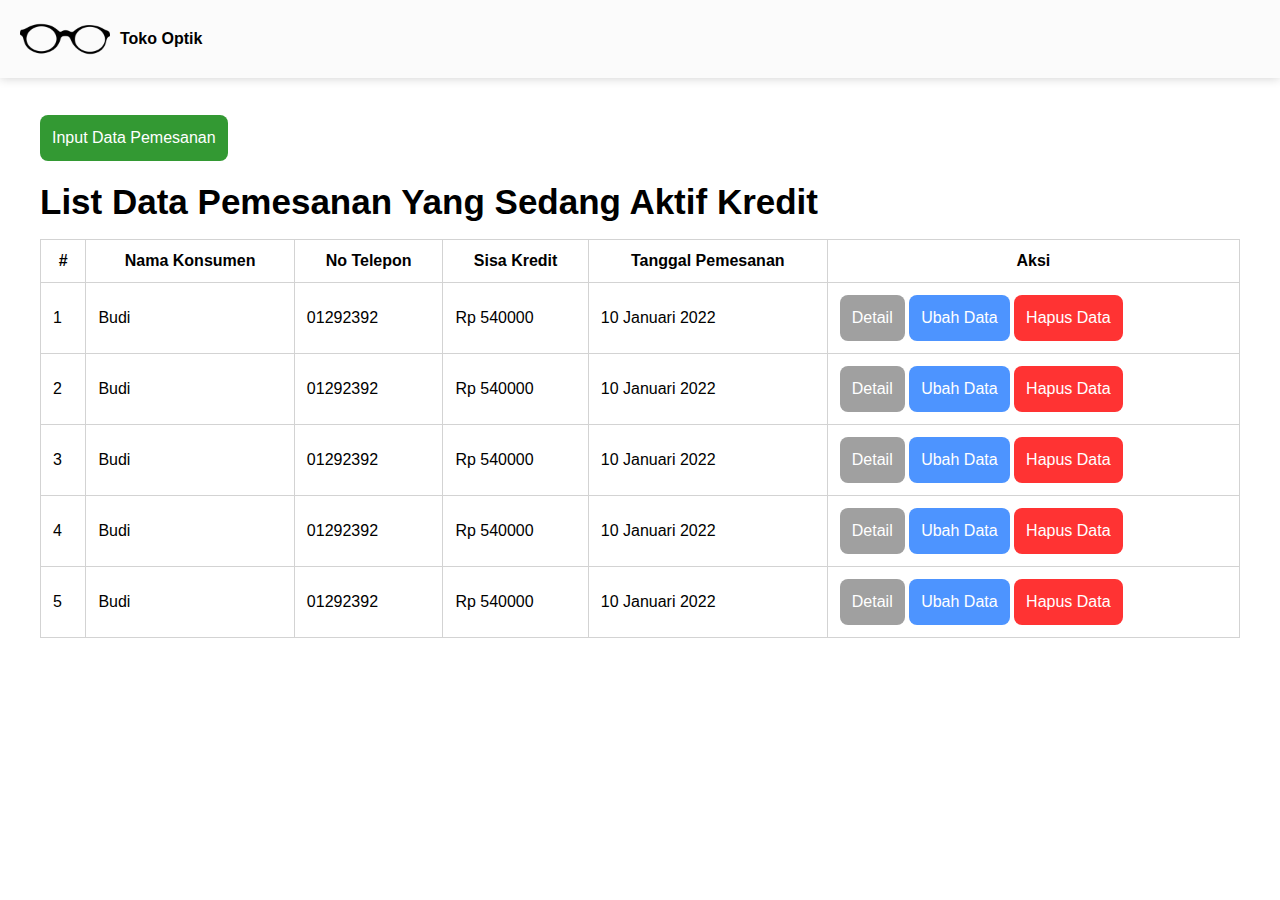
<file: kredit/index.html>
<!DOCTYPE html>
<html>
  <head>
    <title>Daftar Pemesan Kacamata - Toko Optik</title>
    <link rel="stylesheet" href="src/style.css" />
  </head>
  <body>
    <div class="header">
      <a href="#" class="logo-link">
        <img src="src/images/logo.png" class="logo-img" />
        <span class="logo-teks">Toko Optik</span>
      </a>
    </div>
    <div class="main">
      <a href="form.html" class="btn-input-form">Input Data Pemesanan</a>
      <h1 class="judul-tabel">List Data Pemesanan Yang Sedang Aktif Kredit</h1>
      <table class="tabel">
        <tr>
          <th>#</th>
          <th>Nama Konsumen</th>
          <th>No Telepon</th>
          <th>Sisa Kredit</th>
          <th>Tanggal Pemesanan</th>
          <th>Aksi</th>
        </tr>
        <tr>
          <td>1</td>
          <td>Budi</td>
          <td>01292392</td>
          <td>Rp 540000</td>
          <td>10 Januari 2022</td>
          <td>
            <a href="detail.html" class="btn btn-detail">Detail</a>
            <a href="#" class="btn btn-ubah">Ubah Data</a>
            <a href="#" class="btn btn-hapus">Hapus Data</a>
          </td>
        </tr>
        <tr>
          <td>2</td>
          <td>Budi</td>
          <td>01292392</td>
          <td>Rp 540000</td>
          <td>10 Januari 2022</td>
          <td>
            <a href="detail.html" class="btn btn-detail">Detail</a>
            <a href="#" class="btn btn-ubah">Ubah Data</a>
            <a href="#" class="btn btn-hapus">Hapus Data</a>
          </td>
        </tr>
        <tr>
          <td>3</td>
          <td>Budi</td>
          <td>01292392</td>
          <td>Rp 540000</td>
          <td>10 Januari 2022</td>
          <td>
            <a href="detail.html" class="btn btn-detail">Detail</a>
            <a href="#" class="btn btn-ubah">Ubah Data</a>
            <a href="#" class="btn btn-hapus">Hapus Data</a>
          </td>
        </tr>
        <tr>
          <td>4</td>
          <td>Budi</td>
          <td>01292392</td>
          <td>Rp 540000</td>
          <td>10 Januari 2022</td>
          <td>
            <a href="detail.html" class="btn btn-detail">Detail</a>
            <a href="#" class="btn btn-ubah">Ubah Data</a>
            <a href="#" class="btn btn-hapus">Hapus Data</a>
          </td>
        </tr>
        <tr>
          <td>5</td>
          <td>Budi</td>
          <td>01292392</td>
          <td>Rp 540000</td>
          <td>10 Januari 2022</td>
          <td>
            <a href="detail.html" class="btn btn-detail">Detail</a>
            <a href="#" class="btn btn-ubah">Ubah Data</a>
            <a href="#" class="btn btn-hapus">Hapus Data</a>
          </td>
        </tr>
      </table>
    </div>
  </body>
  <script></script>
</html>
</file>
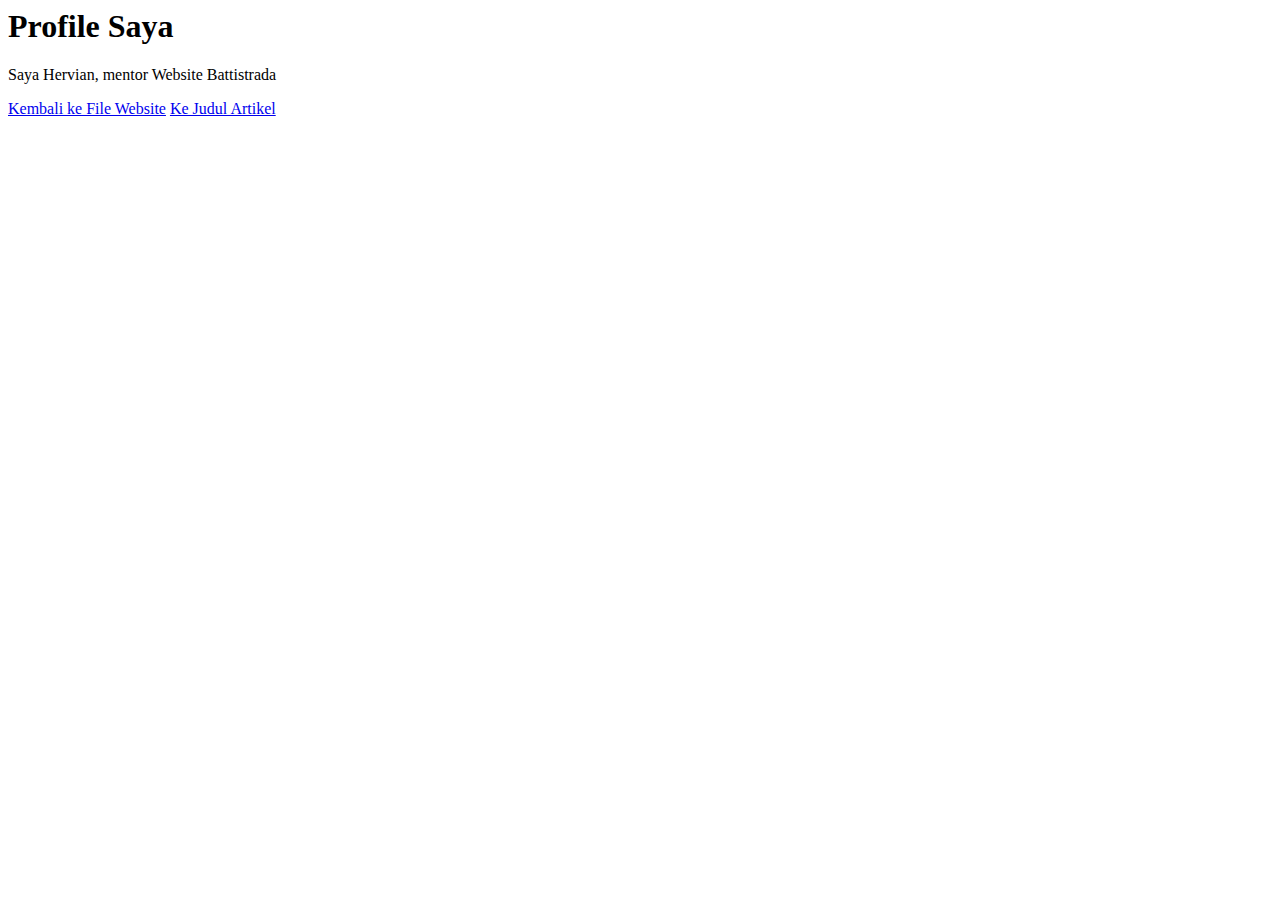
<file: profile.html>
<html>
  <head>
    <title>Halaman Profile</title>
  </head>
  <body>
    <h1>Profile Saya</h1>
    <p>Saya Hervian, mentor Website Battistrada</p>
    <a href="website.html">Kembali ke File Website</a>
    <a href="artikel/judul_artikel.html">Ke Judul Artikel</a>
  </body>
</html>
</file>
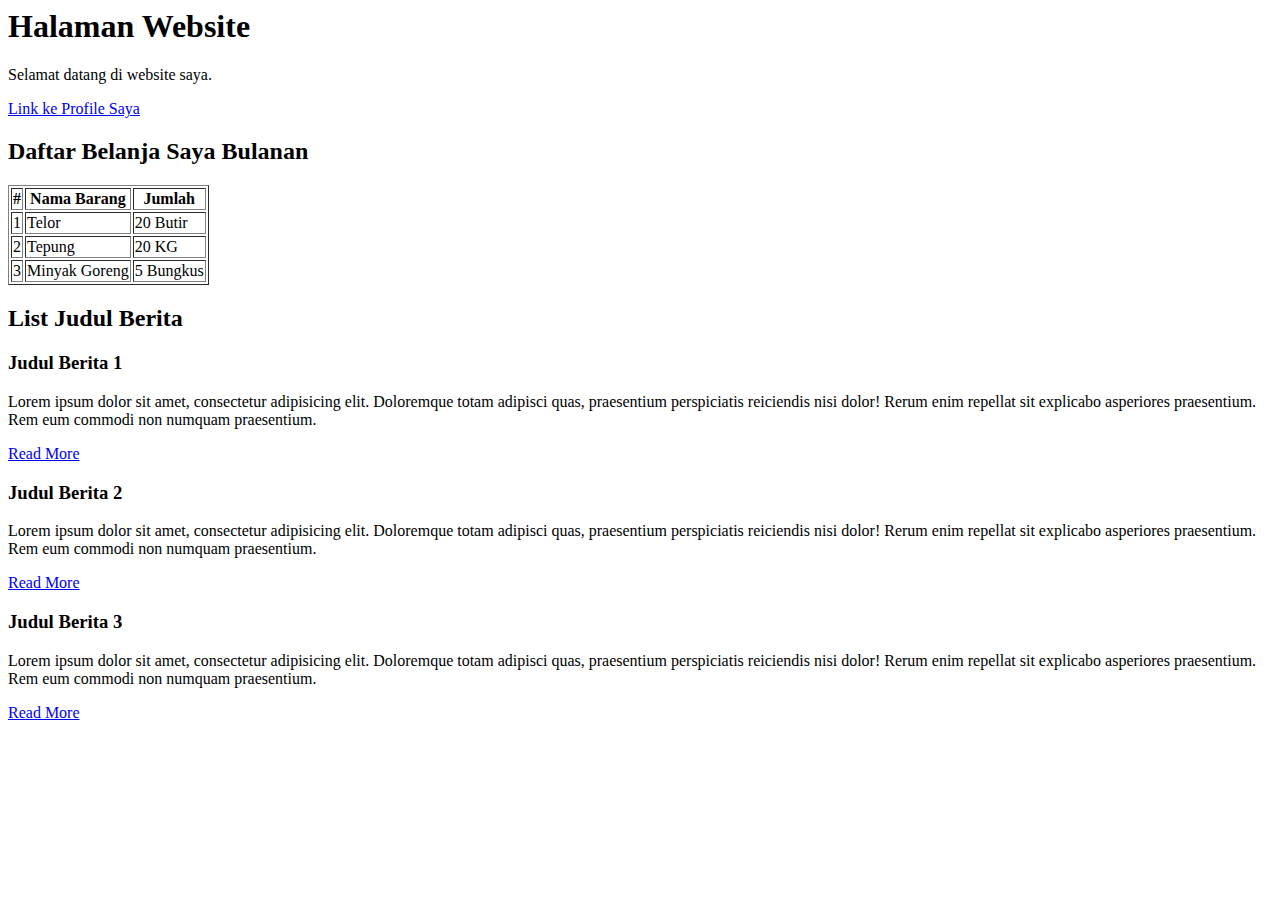
<file: website.html>
<html>
  <head>
    <title>Halaman Website / Homepage</title>
  </head>
  <body>
    <h1>Halaman Website</h1>
    <p>Selamat datang di website saya.</p>
    <!-- <img src="../gambarlain/Hasilnya.PNG" title="Contoh Studi Kasus" /> -->
    <a href="profile.html">Link ke Profile Saya</a>

    <h2>Daftar Belanja Saya Bulanan</h2>
    <table border="1">
      <tr>
        <th>#</th>
        <th>Nama Barang</th>
        <th>Jumlah</th>
      </tr>
      <tr>
        <td>1</td>
        <td>Telor</td>
        <td>20 Butir</td>
      </tr>
      <tr>
        <td>2</td>
        <td>Tepung</td>
        <td>20 KG</td>
      </tr>
      <tr>
        <td>3</td>
        <td>Minyak Goreng</td>
        <td>5 Bungkus</td>
      </tr>
    </table>

    <h2>List Judul Berita</h2>
    <div>
      <h3>Judul Berita 1</h3>
      <span>
        <p>
          Lorem ipsum dolor sit amet, consectetur adipisicing elit. Doloremque
          totam adipisci quas, praesentium perspiciatis reiciendis nisi dolor!
          Rerum enim repellat sit explicabo asperiores praesentium. Rem eum
          commodi non numquam praesentium.
        </p>
        <a href="#">Read More</a>
      </span>
    </div>
    <div>
      <h3>Judul Berita 2</h3>
      <span>
        <p>
          Lorem ipsum dolor sit amet, consectetur adipisicing elit. Doloremque
          totam adipisci quas, praesentium perspiciatis reiciendis nisi dolor!
          Rerum enim repellat sit explicabo asperiores praesentium. Rem eum
          commodi non numquam praesentium.
        </p>
        <a href="#">Read More</a>
      </span>
    </div>
    <div>
      <h3>Judul Berita 3</h3>
      <span>
        <p>
          Lorem ipsum dolor sit amet, consectetur adipisicing elit. Doloremque
          totam adipisci quas, praesentium perspiciatis reiciendis nisi dolor!
          Rerum enim repellat sit explicabo asperiores praesentium. Rem eum
          commodi non numquam praesentium.
        </p>
        <a href="#">Read More</a>
      </span>
    </div>
  </body>
</html>
</file>
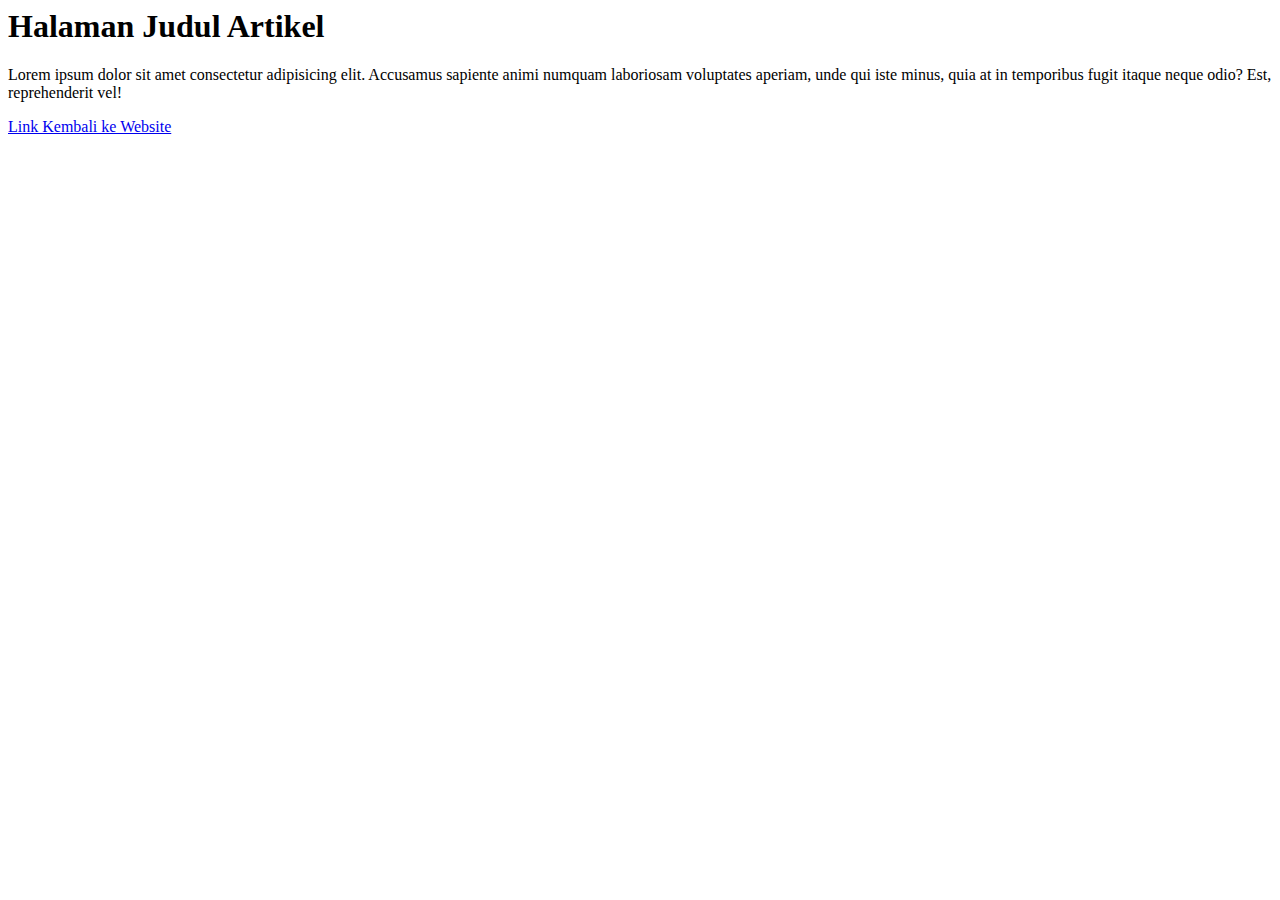
<file: artikel/judul_artikel.html>
<html>
  <head>
    <title>Halaman Judul Artikel</title>
  </head>
  <body>
    <h1>Halaman Judul Artikel</h1>
    <p>
      Lorem ipsum dolor sit amet consectetur adipisicing elit. Accusamus
      sapiente animi numquam laboriosam voluptates aperiam, unde qui iste minus,
      quia at in temporibus fugit itaque neque odio? Est, reprehenderit vel!
    </p>
    <a href="../website.html">Link Kembali ke Website</a>
  </body>
</html>
</file>
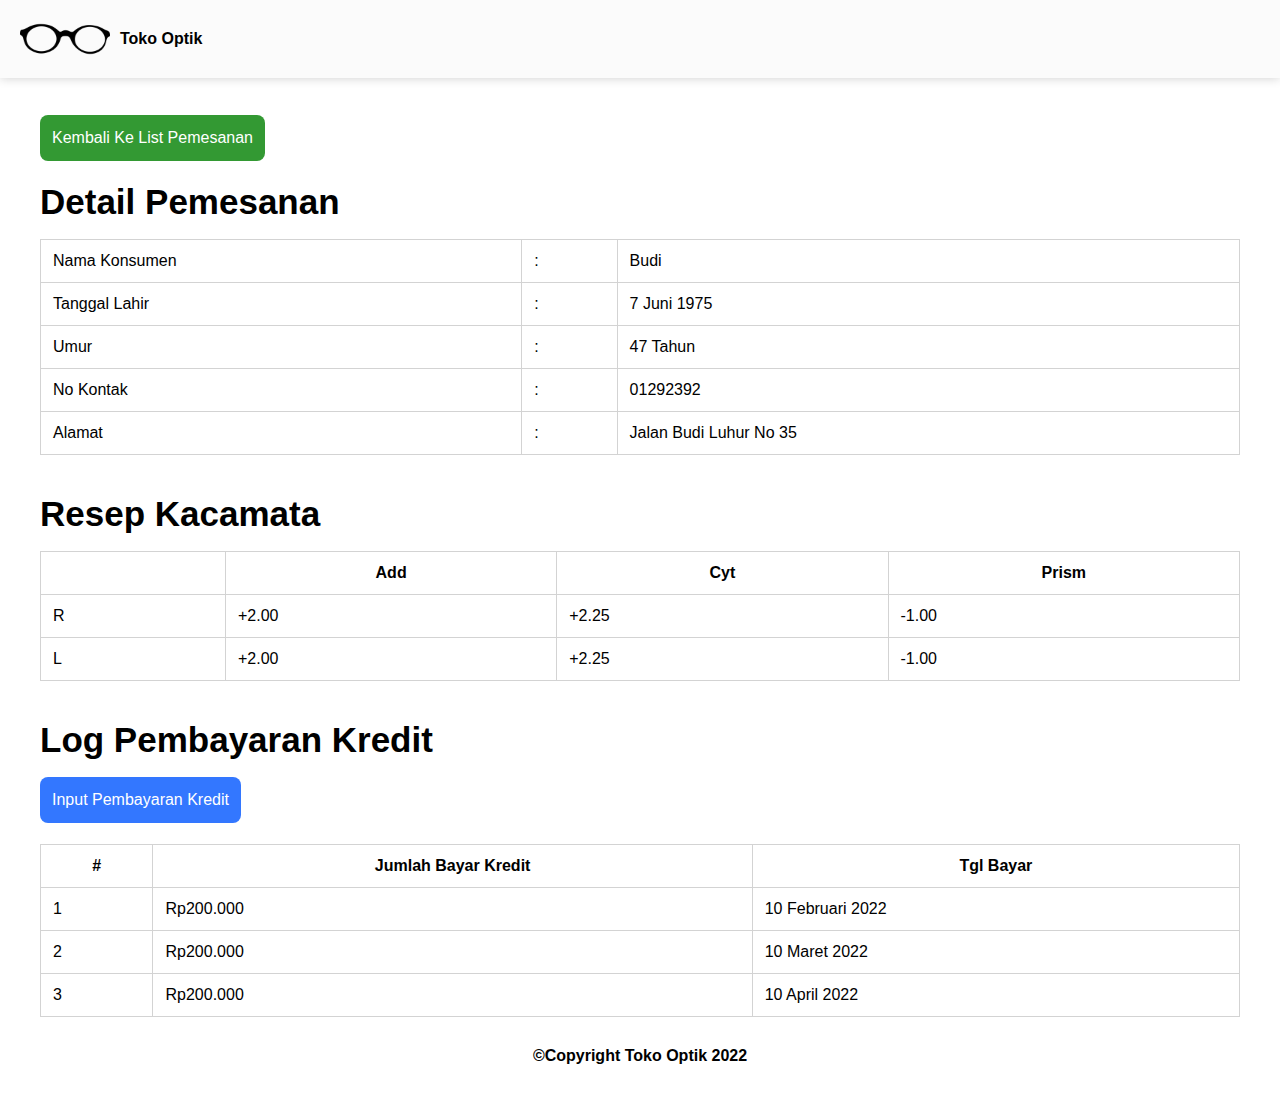
<file: kredit/detail.html>
<!DOCTYPE html>
<html>
  <head>
    <title>Detail Pemesanan - Toko Optik</title>
    <link rel="stylesheet" href="src/style.css" />
  </head>
  <body>
    <div class="header">
      <a href="#" class="logo-link">
        <img src="src/images/logo.png" class="logo-img" />
        <span class="logo-teks">Toko Optik</span>
      </a>
    </div>
    <div class="main">
      <a href="index.html" class="btn-input-form">Kembali Ke List Pemesanan</a>
      <h1 class="judul-tabel">Detail Pemesanan</h1>
      <table class="tabel">
        <tr>
          <td>Nama Konsumen</td>
          <td>:</td>
          <td>Budi</td>
        </tr>
        <tr>
          <td>Tanggal Lahir</td>
          <td>:</td>
          <td>7 Juni 1975</td>
        </tr>
        <tr>
          <td>Umur</td>
          <td>:</td>
          <td>47 Tahun</td>
        </tr>
        <tr>
          <td>No Kontak</td>
          <td>:</td>
          <td>01292392</td>
        </tr>
        <tr>
          <td>Alamat</td>
          <td>:</td>
          <td>Jalan Budi Luhur No 35</td>
        </tr>
      </table>

      <h2 class="judul-tabel m1">Resep Kacamata</h2>
      <table class="tabel">
        <tr>
          <th></th>
          <th>Add</th>
          <th>Cyt</th>
          <th>Prism</th>
        </tr>
        <tr>
          <td>R</td>
          <td>+2.00</td>
          <td>+2.25</td>
          <td>-1.00</td>
        </tr>
        <tr>
          <td>L</td>
          <td>+2.00</td>
          <td>+2.25</td>
          <td>-1.00</td>
        </tr>
      </table>

      <h2 class="judul-tabel m1">Log Pembayaran Kredit</h2>
      <a href="#" class="btn-input-form btn-input-pembayaran"
        >Input Pembayaran Kredit</a
      >
      <table class="tabel">
        <tr>
          <th>#</th>
          <th>Jumlah Bayar Kredit</th>
          <th>Tgl Bayar</th>
        </tr>
        <tr>
          <td>1</td>
          <td>Rp200.000</td>
          <td>10 Februari 2022</td>
        </tr>
        <tr>
          <td>2</td>
          <td>Rp200.000</td>
          <td>10 Maret 2022</td>
        </tr>
        <tr>
          <td>3</td>
          <td>Rp200.000</td>
          <td>10 April 2022</td>
        </tr>
      </table>
    </div>
    <div class="footer">
      <p>&copy;Copyright Toko Optik 2022</p>
    </div>
  </body>
</html>
</file>
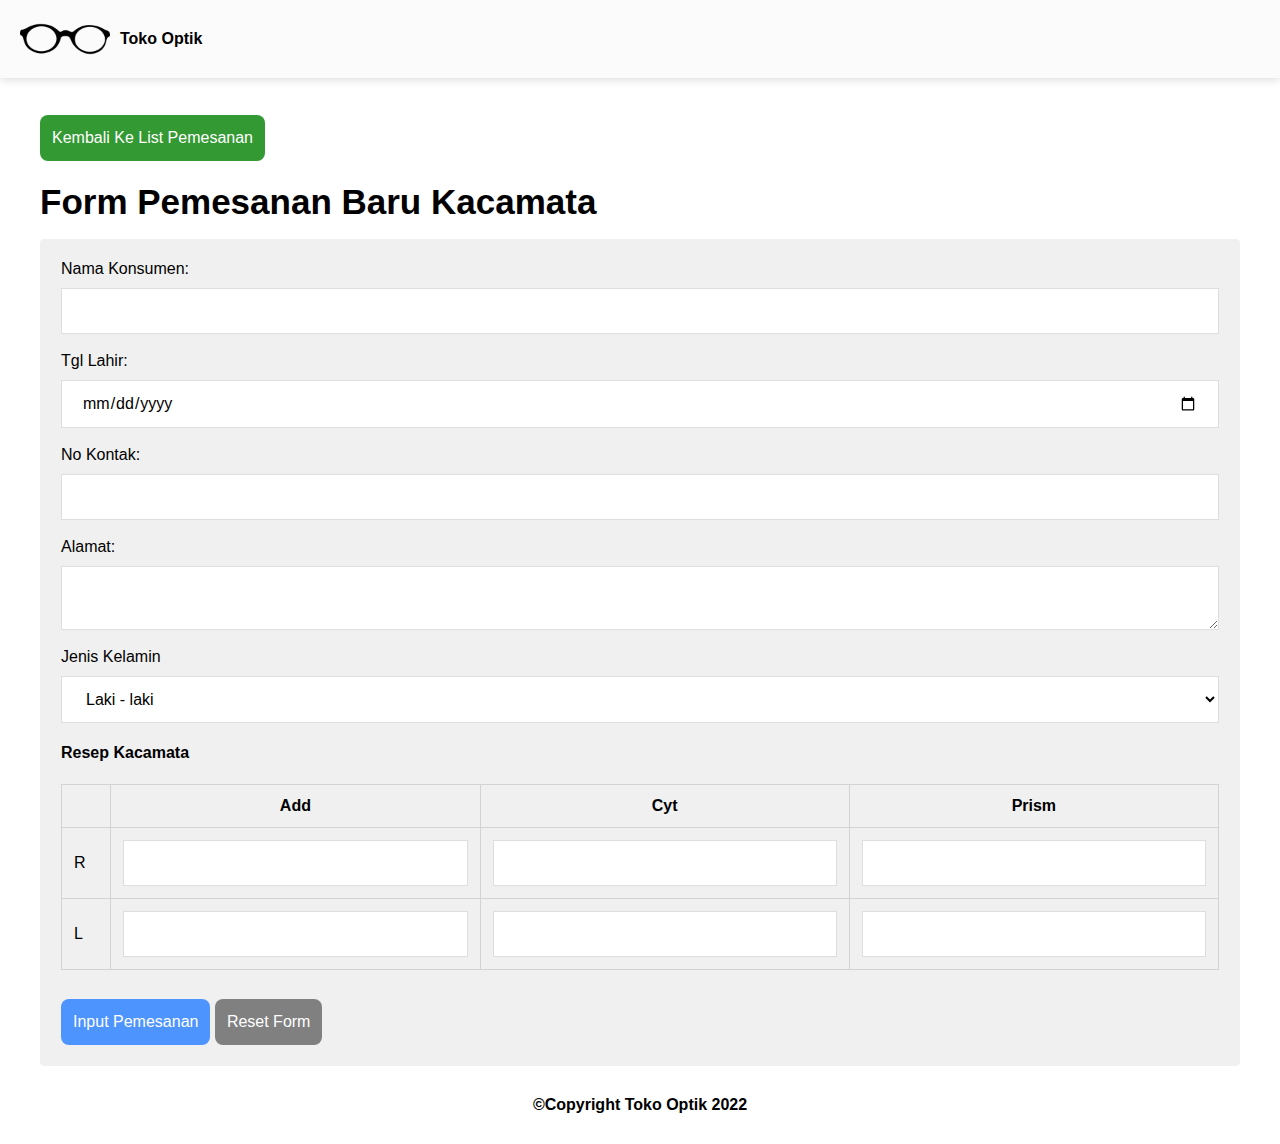
<file: kredit/form.html>
<!DOCTYPE html>
<html>
  <head>
    <title>Detail Pemesanan - Toko Optik</title>
    <link rel="stylesheet" href="src/style.css" />
  </head>
  <body>
    <div class="header">
      <a href="#" class="logo-link">
        <img src="src/images/logo.png" class="logo-img" />
        <span class="logo-teks">Toko Optik</span>
      </a>
    </div>
    <div class="main">
      <a href="index.html" class="btn-input-form">Kembali Ke List Pemesanan</a>
      <h1 class="judul-tabel">Form Pemesanan Baru Kacamata</h1>
      <form action="" method="post">
        <label>Nama Konsumen:</label>
        <input type="text" name="konsumen" /><br />
        <label>Tgl Lahir:</label>
        <input type="date" name="tgl_lahir" /><br />
        <label>No Kontak:</label>
        <input type="text" name="kontak" /><br />
        <label>Alamat:</label>
        <textarea name="alamat"></textarea><br />
        <label>Jenis Kelamin</label>
        <select name="j_kelamin">
          <option>Laki - laki</option>
          <option>Perempuan</option>
        </select>

        <h4>Resep Kacamata</h4>
        <table class="tabel" style="margin-bottom: 29px;">
          <tr>
            <th></th>
            <th>Add</th>
            <th>Cyt</th>
            <th>Prism</th>
          </tr>
          <tr>
            <td>R</td>
            <td><input type="text" name="r_add" /></td>
            <td><input type="text" name="r_cyt" /></td>
            <td><input type="text" name="r_prism" /></td>
          </tr>
          <tr>
            <td>L</td>
            <td><input type="text" name="l_add" /></td>
            <td><input type="text" name="l_cyt" /></td>
            <td><input type="text" name="l_prism" /></td>
          </tr>
        </table>
        <button type="submit" class="btn btn-input" id="button1 button2">
          Input Pemesanan
        </button>
        <button type="reset" class="btn btn-reset">Reset Form</button>
      </form>
    </div>
    <div class="footer">
      <p>&copy;Copyright Toko Optik 2022</p>
    </div>
  </body>
</html>
</file>
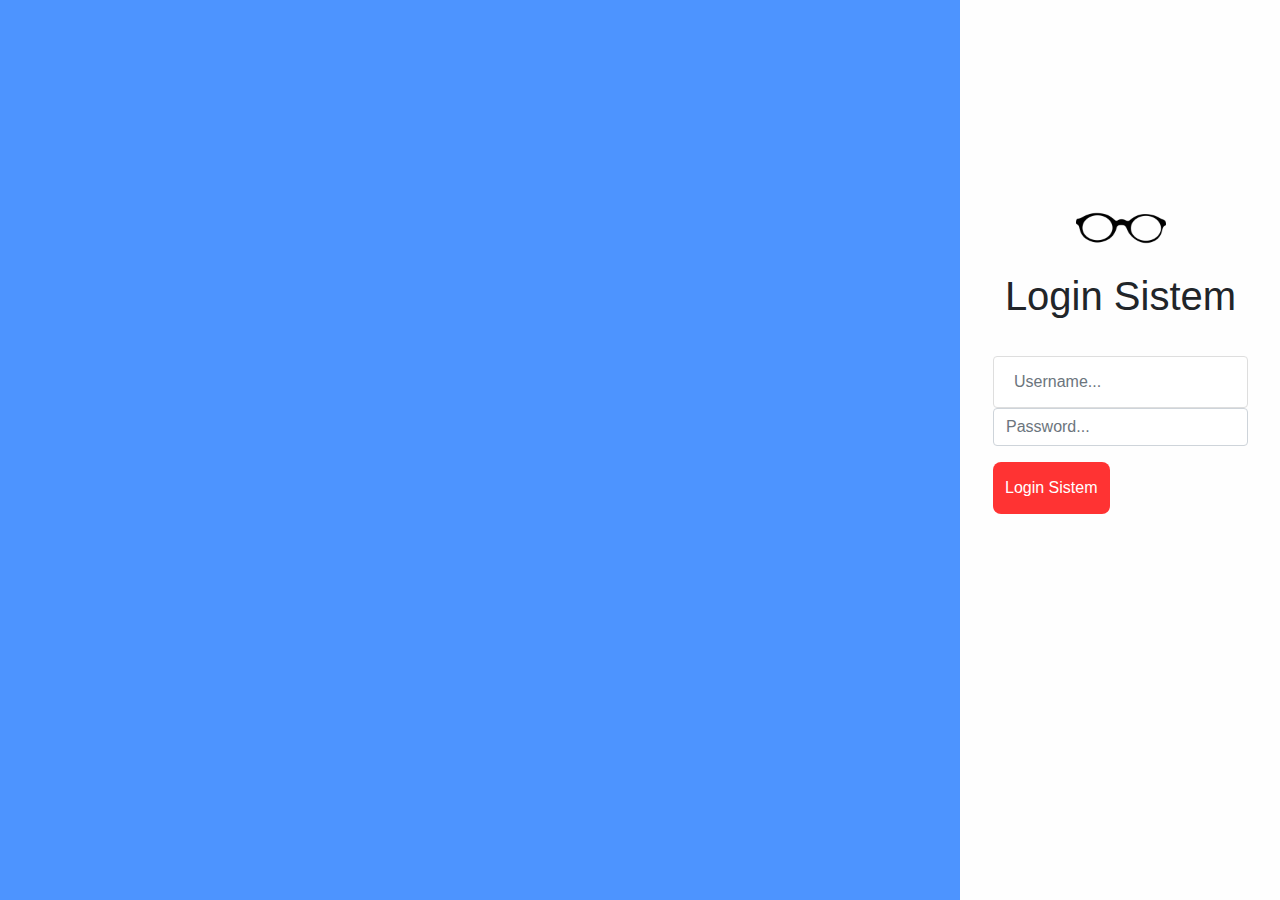
<file: kredit/login.html>
<html>
  <head>
    <title>Halaman Login - Toko Optik</title>
    <link
      rel="stylesheet"
      href="src/css/vendor/bootstrap/css/bootstrap.min.css"
    />
    <link rel="stylesheet" href="src/style.css" />
  </head>
  <body class="h-100">
    <div class="container-fluid h-100" style="background-color: #4d94ff;">
      <div class="row h-100">
        <div
          class="offset-md-9 col-md-3"
          style="border-left: 1px solid transparent; background-color: #fefefe;"
        >
          <div class="padding-form-top">
            <div class="logo-login pt-4 mt-4">
              <a href="#" class="logo-link text-center">
                <img src="src/images/logo.png" class="logo-img" />
              </a>
            </div>
            <h1 class="mt-4 mb-3 text-center">Login Sistem</h1>
            <form
              class="mt-3"
              style="background-color: transparent; border: none;"
            >
              <div class="md-3">
                <input
                  type="text"
                  name="username"
                  placeholder="Username..."
                  class="form-control"
                />
              </div>
              <div class="mb-3">
                <input
                  type="password"
                  name="password"
                  placeholder="Password..."
                  class="form-control"
                />
              </div>
              <div>
                <button type="submit" class="btn btn-login-halaman">
                  Login Sistem
                </button>
              </div>
            </form>
          </div>
        </div>
      </div>
    </div>
  </body>
</html>
</file>
<file: kredit/src/style.css>
* {
  box-sizing: border-box;
  font-family: Arial, Helvetica, sans-serif;
  font-size: 16px;
}

html, body {
  margin: 0;
  padding: 0;
}

/* Ini bagian styling pada header */
.header {
  padding: 19px 20px;
  background-color: #fbfbfb;
  box-shadow: 0 0 10px #cecece;
}

.logo-link {
  display: flex;
  text-decoration: none;
}

.logo-login > .logo-link {
  display: block;
  width: 200px;
  margin: auto;
}

.logo-img {
  width: 90px;
  height: 40px;
}

.logo-teks {
  color: black;
  align-self: center;
  font-weight: 900;
  margin-left: 10px;
}

/* Isi kontent */
.main {
  width: 1200px;
  margin: auto;
  padding-top: 37px;
}

.btn-input-form {
  display: inline-block;
  margin-bottom: 21px;
  padding: 14px 12px;
  background-color: #339933;
  color: white;
  text-decoration: none;
  border-radius: 8px;
}

.btn-input-pembayaran {
  background-color: #3377ff;
}

.judul-tabel {
  font-size: 35px;
  margin-top: 0;
  margin-bottom: 17px;
}

.tabel {
  width: 100%;
  padding: 0;
  margin: 0;
  border-collapse: collapse;
}

.tabel th, .tabel td {
  padding: 12px 12px;
  border: 1px solid lightgray;
}

.btn {
  display: inline-block;
  padding: 14px 12px;
  border-radius: 8px;
  text-decoration: none;
  color: white;
  background-color: pink;
  border: none;
}

.btn-detail {
  background-color: #a0a0a0;
}

.btn-ubah {
  background-color: #4d94ff;
}

.btn-hapus {
  background-color: #ff3333;
}

/* Form styling */
form {
  display: block;
  padding: 20px;
  margin: 0;
  border: 1px solid #f0f0f0;
  border-radius: 4px;
  background-color: #f0f0f0;
}

form label {
  display: block;
  padding: 0;
  margin-bottom: 10px;
}

form input[type="text"], form input[type="date"],
form textarea, form select {
  display: block;
  width: 100%;
  padding: 13px 20px;
  border: 1px solid #dedede;
  background-color: white;
}

.btn-input {
  box-shadow: none;
  background-color: #4d94ff;
  cursor: pointer;
}

.btn-reset {
  box-shadow: none;
  background-color: gray;
  cursor: pointer;
}

.btn-login-halaman {
  background-color: #ff3333;
}

/* Footer section */
.footer {
  padding: 30px;
}

.footer p {
  margin: 0;
  text-align: center;
  font-weight: bold;
}

/* Bagian tambahan class */
.m1 {
  margin-top:39px;
}

.padding-form-top {
  padding-top: 160px;
}
</file>
